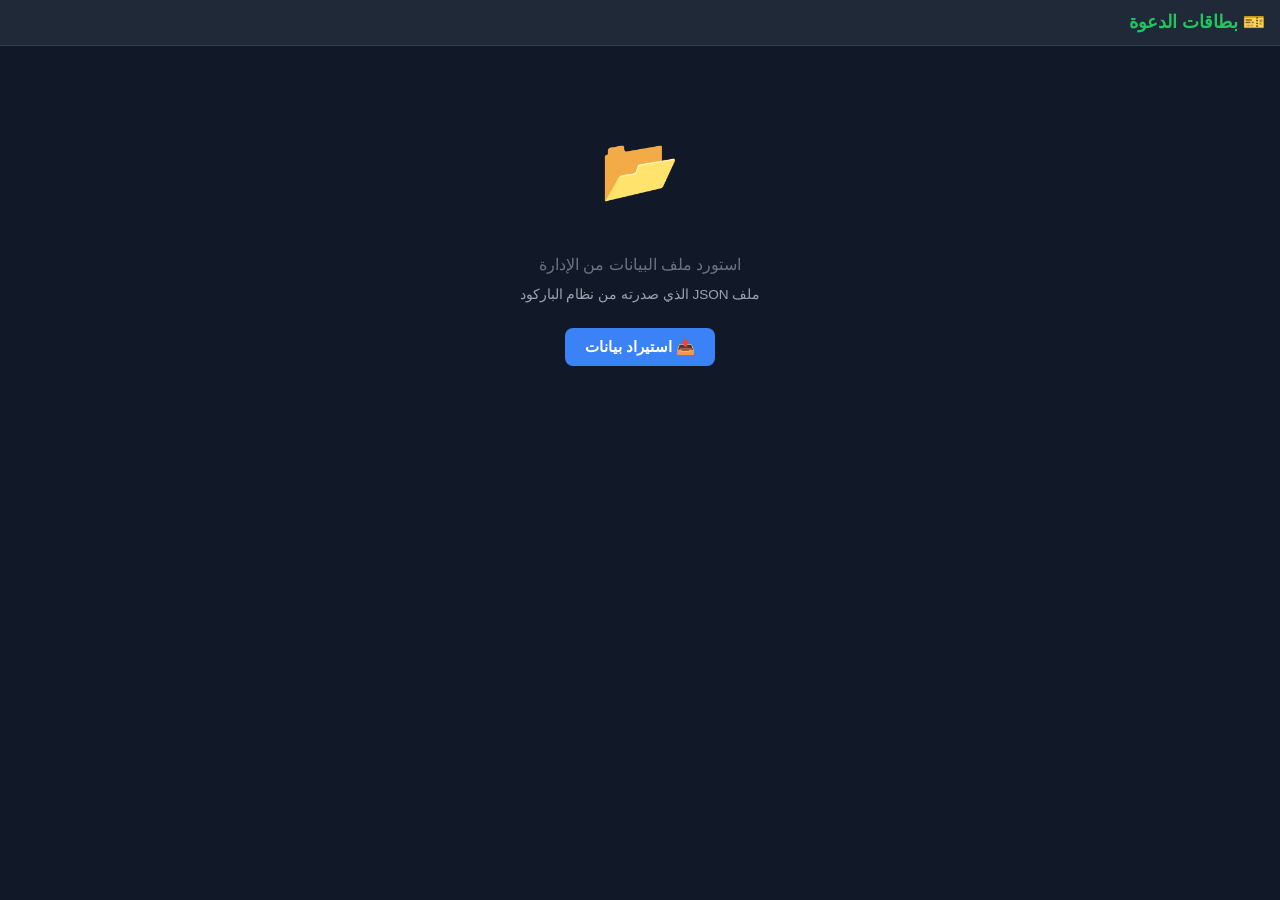
<file: client-cards.html>
<!DOCTYPE html>
<html lang="ar" dir="rtl">
<head>
  <meta charset="UTF-8">
  <meta name="viewport" content="width=device-width, initial-scale=1.0, maximum-scale=1.0, user-scalable=no">
  <title>بطاقات الدعوة</title>
  <style>
    * { box-sizing: border-box; margin: 0; padding: 0; }
    body { font-family: "Segoe UI", Tahoma, sans-serif; background: #111827; color: #fff; min-height: 100vh; direction: rtl; }
    .page { min-height: 100vh; display: flex; flex-direction: column; }
    .header-bar { display: flex; justify-content: space-between; align-items: center; padding: 12px 15px; background: #1f2937; border-bottom: 1px solid #374151; position: sticky; top: 0; z-index: 50; }
    .header-bar h1 { font-size: 1.1rem; color: #22c55e; }
    .content { flex: 1; padding: 15px; }
    .empty { text-align: center; color: #6b7280; padding: 60px 20px; line-height: 2; }
    .empty .icon { font-size: 4rem; margin-bottom: 15px; }
    .import-btn { padding: 10px 20px; background: #3b82f6; color: #fff; border: none; border-radius: 8px; font-size: 0.95rem; font-weight: 600; cursor: pointer; }
    .client-select { padding: 15px; border-bottom: 1px solid #374151; display: flex; gap: 10px; align-items: center; flex-wrap: wrap; }
    .client-select select { padding: 10px; border: 1px solid #374151; border-radius: 8px; background: #111827; color: #fff; font-size: 0.95rem; flex: 1; min-width: 150px; }
    .card-wrap { margin-bottom: 20px; text-align: center; background: #1f2937; border-radius: 12px; padding: 15px; }
    .card-header { display: flex; justify-content: space-between; align-items: center; margin-bottom: 10px; }
    .card-label { font-size: 0.9rem; font-weight: 600; color: #d1d5db; text-align: right; }
    .card-label .guest-badge { display: inline-block; background: #22c55e; color: #111827; padding: 2px 10px; border-radius: 12px; font-size: 0.8rem; font-weight: 700; margin-right: 8px; }
    .card-actions { display: flex; gap: 5px; }
    .card-actions button { width: auto; padding: 6px 14px; border: none; border-radius: 6px; font-size: 0.85rem; font-weight: 600; cursor: pointer; color: #fff; }
    .btn-share { background: #22c55e; }
    .btn-dl { background: #3b82f6; }
    .toast { position: fixed; bottom: 30px; left: 50%; transform: translateX(-50%); background: #22c55e; color: #fff; padding: 12px 24px; border-radius: 8px; font-weight: 600; z-index: 200; animation: toastIn 0.3s ease; }
    .toast.error { background: #ef4444; }
    @keyframes toastIn { from { bottom: -50px; opacity: 0; } to { bottom: 30px; opacity: 1; } }
    canvas { width: 100%; max-width: 320px; border-radius: 12px; box-shadow: 0 4px 20px rgba(0,0,0,0.3); }
    .stats { display: grid; grid-template-columns: repeat(2,1fr); gap: 10px; padding: 10px 15px; }
    .stat-box { background: #1f2937; border-radius: 12px; padding: 12px; text-align: center; }
    .stat-num { font-size: 1.4rem; font-weight: 700; color: #22c55e; }
    .stat-label { font-size: 0.75rem; color: #9ca3af; margin-top: 3px; }
  </style>
</head>
<body>
  <div id="app"><div style="text-align:center;padding:60px 20px;color:#9ca3af;line-height:2"><div style="font-size:4rem">🎫</div><div style="font-size:1.2rem;font-weight:600">بطاقات الدعوة</div><div style="font-size:0.85rem;margin-top:8px;color:#6b7280">جاري التحميل...</div></div></div>
  <script>var QRCode;!function(){function a(a){this.mode=c.MODE_8BIT_BYTE,this.data=a,this.parsedData=[];for(var b=[],d=0,e=this.data.length;e>d;d++){var f=this.data.charCodeAt(d);f>65536?(b[0]=240|(1835008&f)>>>18,b[1]=128|(258048&f)>>>12,b[2]=128|(4032&f)>>>6,b[3]=128|63&f):f>2048?(b[0]=224|(61440&f)>>>12,b[1]=128|(4032&f)>>>6,b[2]=128|63&f):f>128?(b[0]=192|(1984&f)>>>6,b[1]=128|63&f):b[0]=f,this.parsedData=this.parsedData.concat(b)}this.parsedData.length!=this.data.length&&(this.parsedData.unshift(191),this.parsedData.unshift(187),this.parsedData.unshift(239))}function b(a,b){this.typeNumber=a,this.errorCorrectLevel=b,this.modules=null,this.moduleCount=0,this.dataCache=null,this.dataList=[]}function i(a,b){if(void 0==a.length)throw new Error(a.length+"/"+b);for(var c=0;c<a.length&&0==a[c];)c++;this.num=new Array(a.length-c+b);for(var d=0;d<a.length-c;d++)this.num[d]=a[d+c]}function j(a,b){this.totalCount=a,this.dataCount=b}function k(){this.buffer=[],this.length=0}function m(){return"undefined"!=typeof CanvasRenderingContext2D}function n(){var a=!1,b=navigator.userAgent;return/android/i.test(b)&&(a=!0,aMat=b.toString().match(/android ([0-9]\\.[0-9])/i),aMat&&aMat[1]&&(a=parseFloat(aMat[1]))),a}function r(a,b){for(var c=1,e=s(a),f=0,g=l.length;g>=f;f++){var h=0;switch(b){case d.L:h=l[f][0];break;case d.M:h=l[f][1];break;case d.Q:h=l[f][2];break;case d.H:h=l[f][3]}if(h>=e)break;c++}if(c>l.length)throw new Error("Too long data");return c}function s(a){var b=encodeURI(a).toString().replace(/\\%[0-9a-fA-F]{2}/g,"a");return b.length+(b.length!=a?3:0)}a.prototype={getLength:function(){return this.parsedData.length},write:function(a){for(var b=0,c=this.parsedData.length;c>b;b++)a.put(this.parsedData[b],8)}},b.prototype={addData:function(b){var c=new a(b);this.dataList.push(c),this.dataCache=null},isDark:function(a,b){if(0>a||this.moduleCount<=a||0>b||this.moduleCount<=b)throw new Error(a+","+b);return this.modules[a][b]},getModuleCount:function(){return this.moduleCount},make:function(){this.makeImpl(!1,this.getBestMaskPattern())},makeImpl:function(a,c){this.moduleCount=4*this.typeNumber+17,this.modules=new Array(this.moduleCount);for(var d=0;d<this.moduleCount;d++){this.modules[d]=new Array(this.moduleCount);for(var e=0;e<this.moduleCount;e++)this.modules[d][e]=null}this.setupPositionProbePattern(0,0),this.setupPositionProbePattern(this.moduleCount-7,0),this.setupPositionProbePattern(0,this.moduleCount-7),this.setupPositionAdjustPattern(),this.setupTimingPattern(),this.setupTypeInfo(a,c),this.typeNumber>=7&&this.setupTypeNumber(a),null==this.dataCache&&(this.dataCache=b.createData(this.typeNumber,this.errorCorrectLevel,this.dataList)),this.mapData(this.dataCache,c)},setupPositionProbePattern:function(a,b){for(var c=-1;7>=c;c++)if(!(-1>=a+c||this.moduleCount<=a+c))for(var d=-1;7>=d;d++)-1>=b+d||this.moduleCount<=b+d||(this.modules[a+c][b+d]=c>=0&&6>=c&&(0==d||6==d)||d>=0&&6>=d&&(0==c||6==c)||c>=2&&4>=c&&d>=2&&4>=d?!0:!1)},getBestMaskPattern:function(){for(var a=0,b=0,c=0;8>c;c++){this.makeImpl(!0,c);var d=f.getLostPoint(this);(0==c||a>d)&&(a=d,b=c)}return b},createMovieClip:function(a,b,c){var d=a.createEmptyMovieClip(b,c),e=1;this.make();for(var f=0;f<this.modules.length;f++)for(var g=f*e,h=0;h<this.modules[f].length;h++){var i=h*e,j=this.modules[f][h];j&&(d.beginFill(0,100),d.moveTo(i,g),d.lineTo(i+e,g),d.lineTo(i+e,g+e),d.lineTo(i,g+e),d.endFill())}return d},setupTimingPattern:function(){for(var a=8;a<this.moduleCount-8;a++)null==this.modules[a][6]&&(this.modules[a][6]=0==a%2);for(var b=8;b<this.moduleCount-8;b++)null==this.modules[6][b]&&(this.modules[6][b]=0==b%2)},setupPositionAdjustPattern:function(){for(var a=f.getPatternPosition(this.typeNumber),b=0;b<a.length;b++)for(var c=0;c<a.length;c++){var d=a[b],e=a[c];if(null==this.modules[d][e])for(var g=-2;2>=g;g++)for(var h=-2;2>=h;h++)this.modules[d+g][e+h]=-2==g||2==g||-2==h||2==h||0==g&&0==h?!0:!1}},setupTypeNumber:function(a){for(var b=f.getBCHTypeNumber(this.typeNumber),c=0;18>c;c++){var d=!a&&1==(1&b>>c);this.modules[Math.floor(c/3)][c%3+this.moduleCount-8-3]=d}for(var c=0;18>c;c++){var d=!a&&1==(1&b>>c);this.modules[c%3+this.moduleCount-8-3][Math.floor(c/3)]=d}},setupTypeInfo:function(a,b){for(var c=this.errorCorrectLevel<<3|b,d=f.getBCHTypeInfo(c),e=0;15>e;e++){var g=!a&&1==(1&d>>e);6>e?this.modules[e][8]=g:8>e?this.modules[e+1][8]=g:this.modules[this.moduleCount-15+e][8]=g}for(var e=0;15>e;e++){var g=!a&&1==(1&d>>e);8>e?this.modules[8][this.moduleCount-e-1]=g:9>e?this.modules[8][15-e-1+1]=g:this.modules[8][15-e-1]=g}this.modules[this.moduleCount-8][8]=!a},mapData:function(a,b){for(var c=-1,d=this.moduleCount-1,e=7,g=0,h=this.moduleCount-1;h>0;h-=2)for(6==h&&h--;;){for(var i=0;2>i;i++)if(null==this.modules[d][h-i]){var j=!1;g<a.length&&(j=1==(1&a[g]>>>e));var k=f.getMask(b,d,h-i);k&&(j=!j),this.modules[d][h-i]=j,e--,-1==e&&(g++,e=7)}if(d+=c,0>d||this.moduleCount<=d){d-=c,c=-c;break}}}},b.PAD0=236,b.PAD1=17,b.createData=function(a,c,d){for(var e=j.getRSBlocks(a,c),g=new k,h=0;h<d.length;h++){var i=d[h];g.put(i.mode,4),g.put(i.getLength(),f.getLengthInBits(i.mode,a)),i.write(g)}for(var l=0,h=0;h<e.length;h++)l+=e[h].dataCount;if(g.getLengthInBits()>8*l)throw new Error("code length overflow. ("+g.getLengthInBits()+">"+8*l+")");for(g.getLengthInBits()+4<=8*l&&g.put(0,4);0!=g.getLengthInBits()%8;)g.putBit(!1);for(;;){if(g.getLengthInBits()>=8*l)break;if(g.put(b.PAD0,8),g.getLengthInBits()>=8*l)break;g.put(b.PAD1,8)}return b.createBytes(g,e)},b.createBytes=function(a,b){for(var c=0,d=0,e=0,g=new Array(b.length),h=new Array(b.length),j=0;j<b.length;j++){var k=b[j].dataCount,l=b[j].totalCount-k;d=Math.max(d,k),e=Math.max(e,l),g[j]=new Array(k);for(var m=0;m<g[j].length;m++)g[j][m]=255&a.buffer[m+c];c+=k;var n=f.getErrorCorrectPolynomial(l),o=new i(g[j],n.getLength()-1),p=o.mod(n);h[j]=new Array(n.getLength()-1);for(var m=0;m<h[j].length;m++){var q=m+p.getLength()-h[j].length;h[j][m]=q>=0?p.get(q):0}}for(var r=0,m=0;m<b.length;m++)r+=b[m].totalCount;for(var s=new Array(r),t=0,m=0;d>m;m++)for(var j=0;j<b.length;j++)m<g[j].length&&(s[t++]=g[j][m]);for(var m=0;e>m;m++)for(var j=0;j<b.length;j++)m<h[j].length&&(s[t++]=h[j][m]);return s};for(var c={MODE_NUMBER:1,MODE_ALPHA_NUM:2,MODE_8BIT_BYTE:4,MODE_KANJI:8},d={L:1,M:0,Q:3,H:2},e={PATTERN000:0,PATTERN001:1,PATTERN010:2,PATTERN011:3,PATTERN100:4,PATTERN101:5,PATTERN110:6,PATTERN111:7},f={PATTERN_POSITION_TABLE:[[],[6,18],[6,22],[6,26],[6,30],[6,34],[6,22,38],[6,24,42],[6,26,46],[6,28,50],[6,30,54],[6,32,58],[6,34,62],[6,26,46,66],[6,26,48,70],[6,26,50,74],[6,30,54,78],[6,30,56,82],[6,30,58,86],[6,34,62,90],[6,28,50,72,94],[6,26,50,74,98],[6,30,54,78,102],[6,28,54,80,106],[6,32,58,84,110],[6,30,58,86,114],[6,34,62,90,118],[6,26,50,74,98,122],[6,30,54,78,102,126],[6,26,52,78,104,130],[6,30,56,82,108,134],[6,34,60,86,112,138],[6,30,58,86,114,142],[6,34,62,90,118,146],[6,30,54,78,102,126,150],[6,24,50,76,102,128,154],[6,28,54,80,106,132,158],[6,32,58,84,110,136,162],[6,26,54,82,110,138,166],[6,30,58,86,114,142,170]],G15:1335,G18:7973,G15_MASK:21522,getBCHTypeInfo:function(a){for(var b=a<<10;f.getBCHDigit(b)-f.getBCHDigit(f.G15)>=0;)b^=f.G15<<f.getBCHDigit(b)-f.getBCHDigit(f.G15);return(a<<10|b)^f.G15_MASK},getBCHTypeNumber:function(a){for(var b=a<<12;f.getBCHDigit(b)-f.getBCHDigit(f.G18)>=0;)b^=f.G18<<f.getBCHDigit(b)-f.getBCHDigit(f.G18);return a<<12|b},getBCHDigit:function(a){for(var b=0;0!=a;)b++,a>>>=1;return b},getPatternPosition:function(a){return f.PATTERN_POSITION_TABLE[a-1]},getMask:function(a,b,c){switch(a){case e.PATTERN000:return 0==(b+c)%2;case e.PATTERN001:return 0==b%2;case e.PATTERN010:return 0==c%3;case e.PATTERN011:return 0==(b+c)%3;case e.PATTERN100:return 0==(Math.floor(b/2)+Math.floor(c/3))%2;case e.PATTERN101:return 0==b*c%2+b*c%3;case e.PATTERN110:return 0==(b*c%2+b*c%3)%2;case e.PATTERN111:return 0==(b*c%3+(b+c)%2)%2;default:throw new Error("bad maskPattern:"+a)}},getErrorCorrectPolynomial:function(a){for(var b=new i([1],0),c=0;a>c;c++)b=b.multiply(new i([1,g.gexp(c)],0));return b},getLengthInBits:function(a,b){if(b>=1&&10>b)switch(a){case c.MODE_NUMBER:return 10;case c.MODE_ALPHA_NUM:return 9;case c.MODE_8BIT_BYTE:return 8;case c.MODE_KANJI:return 8;default:throw new Error("mode:"+a)}else if(27>b)switch(a){case c.MODE_NUMBER:return 12;case c.MODE_ALPHA_NUM:return 11;case c.MODE_8BIT_BYTE:return 16;case c.MODE_KANJI:return 10;default:throw new Error("mode:"+a)}else{if(!(41>b))throw new Error("type:"+b);switch(a){case c.MODE_NUMBER:return 14;case c.MODE_ALPHA_NUM:return 13;case c.MODE_8BIT_BYTE:return 16;case c.MODE_KANJI:return 12;default:throw new Error("mode:"+a)}}},getLostPoint:function(a){for(var b=a.getModuleCount(),c=0,d=0;b>d;d++)for(var e=0;b>e;e++){for(var f=0,g=a.isDark(d,e),h=-1;1>=h;h++)if(!(0>d+h||d+h>=b))for(var i=-1;1>=i;i++)0>e+i||e+i>=b||(0!=h||0!=i)&&g==a.isDark(d+h,e+i)&&f++;f>5&&(c+=3+f-5)}for(var d=0;b-1>d;d++)for(var e=0;b-1>e;e++){var j=0;a.isDark(d,e)&&j++,a.isDark(d+1,e)&&j++,a.isDark(d,e+1)&&j++,a.isDark(d+1,e+1)&&j++,(0==j||4==j)&&(c+=3)}for(var d=0;b>d;d++)for(var e=0;b-6>e;e++)a.isDark(d,e)&&!a.isDark(d,e+1)&&a.isDark(d,e+2)&&a.isDark(d,e+3)&&a.isDark(d,e+4)&&!a.isDark(d,e+5)&&a.isDark(d,e+6)&&(c+=40);for(var e=0;b>e;e++)for(var d=0;b-6>d;d++)a.isDark(d,e)&&!a.isDark(d+1,e)&&a.isDark(d+2,e)&&a.isDark(d+3,e)&&a.isDark(d+4,e)&&!a.isDark(d+5,e)&&a.isDark(d+6,e)&&(c+=40);for(var k=0,e=0;b>e;e++)for(var d=0;b>d;d++)a.isDark(d,e)&&k++;var l=Math.abs(100*k/b/b-50)/5;return c+=10*l}},g={glog:function(a){if(1>a)throw new Error("glog("+a+")");return g.LOG_TABLE[a]},gexp:function(a){for(;0>a;)a+=255;for(;a>=256;)a-=255;return g.EXP_TABLE[a]},EXP_TABLE:new Array(256),LOG_TABLE:new Array(256)},h=0;8>h;h++)g.EXP_TABLE[h]=1<<h;for(var h=8;256>h;h++)g.EXP_TABLE[h]=g.EXP_TABLE[h-4]^g.EXP_TABLE[h-5]^g.EXP_TABLE[h-6]^g.EXP_TABLE[h-8];for(var h=0;255>h;h++)g.LOG_TABLE[g.EXP_TABLE[h]]=h;i.prototype={get:function(a){return this.num[a]},getLength:function(){return this.num.length},multiply:function(a){for(var b=new Array(this.getLength()+a.getLength()-1),c=0;c<this.getLength();c++)for(var d=0;d<a.getLength();d++)b[c+d]^=g.gexp(g.glog(this.get(c))+g.glog(a.get(d)));return new i(b,0)},mod:function(a){if(this.getLength()-a.getLength()<0)return this;for(var b=g.glog(this.get(0))-g.glog(a.get(0)),c=new Array(this.getLength()),d=0;d<this.getLength();d++)c[d]=this.get(d);for(var d=0;d<a.getLength();d++)c[d]^=g.gexp(g.glog(a.get(d))+b);return new i(c,0).mod(a)}},j.RS_BLOCK_TABLE=[[1,26,19],[1,26,16],[1,26,13],[1,26,9],[1,44,34],[1,44,28],[1,44,22],[1,44,16],[1,70,55],[1,70,44],[2,35,17],[2,35,13],[1,100,80],[2,50,32],[2,50,24],[4,25,9],[1,134,108],[2,67,43],[2,33,15,2,34,16],[2,33,11,2,34,12],[2,86,68],[4,43,27],[4,43,19],[4,43,15],[2,98,78],[4,49,31],[2,32,14,4,33,15],[4,39,13,1,40,14],[2,121,97],[2,60,38,2,61,39],[4,40,18,2,41,19],[4,40,14,2,41,15],[2,146,116],[3,58,36,2,59,37],[4,36,16,4,37,17],[4,36,12,4,37,13],[2,86,68,2,87,69],[4,69,43,1,70,44],[6,43,19,2,44,20],[6,43,15,2,44,16],[4,101,81],[1,80,50,4,81,51],[4,50,22,4,51,23],[3,36,12,8,37,13],[2,116,92,2,117,93],[6,58,36,2,59,37],[4,46,20,6,47,21],[7,42,14,4,43,15],[4,133,107],[8,59,37,1,60,38],[8,44,20,4,45,21],[12,33,11,4,34,12],[3,145,115,1,146,116],[4,64,40,5,65,41],[11,36,16,5,37,17],[11,36,12,5,37,13],[5,109,87,1,110,88],[5,65,41,5,66,42],[5,54,24,7,55,25],[11,36,12],[5,122,98,1,123,99],[7,73,45,3,74,46],[15,43,19,2,44,20],[3,45,15,13,46,16],[1,135,107,5,136,108],[10,74,46,1,75,47],[1,50,22,15,51,23],[2,42,14,17,43,15],[5,150,120,1,151,121],[9,69,43,4,70,44],[17,50,22,1,51,23],[2,42,14,19,43,15],[3,141,113,4,142,114],[3,70,44,11,71,45],[17,47,21,4,48,22],[9,39,13,16,40,14],[3,135,107,5,136,108],[3,67,41,13,68,42],[15,54,24,5,55,25],[15,43,15,10,44,16],[4,144,116,4,145,117],[17,68,42],[17,50,22,6,51,23],[19,46,16,6,47,17],[2,139,111,7,140,112],[17,74,46],[7,54,24,16,55,25],[34,37,13],[4,151,121,5,152,122],[4,75,47,14,76,48],[11,54,24,14,55,25],[16,45,15,14,46,16],[6,147,117,4,148,118],[6,73,45,14,74,46],[11,54,24,16,55,25],[30,46,16,2,47,17],[8,132,106,4,133,107],[8,75,47,13,76,48],[7,54,24,22,55,25],[22,45,15,13,46,16],[10,142,114,2,143,115],[19,74,46,4,75,47],[28,50,22,6,51,23],[33,46,16,4,47,17],[8,152,122,4,153,123],[22,73,45,3,74,46],[8,53,23,26,54,24],[12,45,15,28,46,16],[3,147,117,10,148,118],[3,73,45,23,74,46],[4,54,24,31,55,25],[11,45,15,31,46,16],[7,146,116,7,147,117],[21,73,45,7,74,46],[1,53,23,37,54,24],[19,45,15,26,46,16],[5,145,115,10,146,116],[19,75,47,10,76,48],[15,54,24,25,55,25],[23,45,15,25,46,16],[13,145,115,3,146,116],[2,74,46,29,75,47],[42,54,24,1,55,25],[23,45,15,28,46,16],[17,145,115],[10,74,46,23,75,47],[10,54,24,35,55,25],[19,45,15,35,46,16],[17,145,115,1,146,116],[14,74,46,21,75,47],[29,54,24,19,55,25],[11,45,15,46,46,16],[13,145,115,6,146,116],[14,74,46,23,75,47],[44,54,24,7,55,25],[59,46,16,1,47,17],[12,151,121,7,152,122],[12,75,47,26,76,48],[39,54,24,14,55,25],[22,45,15,41,46,16],[6,151,121,14,152,122],[6,75,47,34,76,48],[46,54,24,10,55,25],[2,45,15,64,46,16],[17,152,122,4,153,123],[29,74,46,14,75,47],[49,54,24,10,55,25],[24,45,15,46,46,16],[4,152,122,18,153,123],[13,74,46,32,75,47],[48,54,24,14,55,25],[42,45,15,32,46,16],[20,147,117,4,148,118],[40,75,47,7,76,48],[43,54,24,22,55,25],[10,45,15,67,46,16],[19,148,118,6,149,119],[18,75,47,31,76,48],[34,54,24,34,55,25],[20,45,15,61,46,16]],j.getRSBlocks=function(a,b){var c=j.getRsBlockTable(a,b);if(void 0==c)throw new Error("bad rs block @ typeNumber:"+a+"/errorCorrectLevel:"+b);for(var d=c.length/3,e=[],f=0;d>f;f++)for(var g=c[3*f+0],h=c[3*f+1],i=c[3*f+2],k=0;g>k;k++)e.push(new j(h,i));return e},j.getRsBlockTable=function(a,b){switch(b){case d.L:return j.RS_BLOCK_TABLE[4*(a-1)+0];case d.M:return j.RS_BLOCK_TABLE[4*(a-1)+1];case d.Q:return j.RS_BLOCK_TABLE[4*(a-1)+2];case d.H:return j.RS_BLOCK_TABLE[4*(a-1)+3];default:return void 0}},k.prototype={get:function(a){var b=Math.floor(a/8);return 1==(1&this.buffer[b]>>>7-a%8)},put:function(a,b){for(var c=0;b>c;c++)this.putBit(1==(1&a>>>b-c-1))},getLengthInBits:function(){return this.length},putBit:function(a){var b=Math.floor(this.length/8);this.buffer.length<=b&&this.buffer.push(0),a&&(this.buffer[b]|=128>>>this.length%8),this.length++}};var l=[[17,14,11,7],[32,26,20,14],[53,42,32,24],[78,62,46,34],[106,84,60,44],[134,106,74,58],[154,122,86,64],[192,152,108,84],[230,180,130,98],[271,213,151,119],[321,251,177,137],[367,287,203,155],[425,331,241,177],[458,362,258,194],[520,412,292,220],[586,450,322,250],[644,504,364,280],[718,560,394,310],[792,624,442,338],[858,666,482,382],[929,711,509,403],[1003,779,565,439],[1091,857,611,461],[1171,911,661,511],[1273,997,715,535],[1367,1059,751,593],[1465,1125,805,625],[1528,1190,868,658],[1628,1264,908,698],[1732,1370,982,742],[1840,1452,1030,790],[1952,1538,1112,842],[2068,1628,1168,898],[2188,1722,1228,958],[2303,1809,1283,983],[2431,1911,1351,1051],[2563,1989,1423,1093],[2699,2099,1499,1139],[2809,2213,1579,1219],[2953,2331,1663,1273]],o=function(){var a=function(a,b){this._el=a,this._htOption=b};return a.prototype.draw=function(a){function g(a,b){var c=document.createElementNS("http://www.w3.org/2000/svg",a);for(var d in b)b.hasOwnProperty(d)&&c.setAttribute(d,b[d]);return c}var b=this._htOption,c=this._el,d=a.getModuleCount();Math.floor(b.width/d),Math.floor(b.height/d),this.clear();var h=g("svg",{viewBox:"0 0 "+String(d)+" "+String(d),width:"100%",height:"100%",fill:b.colorLight});h.setAttributeNS("http://www.w3.org/2000/xmlns/","xmlns:xlink","http://www.w3.org/1999/xlink"),c.appendChild(h),h.appendChild(g("rect",{fill:b.colorDark,width:"1",height:"1",id:"template"}));for(var i=0;d>i;i++)for(var j=0;d>j;j++)if(a.isDark(i,j)){var k=g("use",{x:String(i),y:String(j)});k.setAttributeNS("http://www.w3.org/1999/xlink","href","#template"),h.appendChild(k)}},a.prototype.clear=function(){for(;this._el.hasChildNodes();)this._el.removeChild(this._el.lastChild)},a}(),p="svg"===document.documentElement.tagName.toLowerCase(),q=p?o:m()?function(){function a(){this._elImage.src=this._elCanvas.toDataURL("image/png"),this._elImage.style.display="block",this._elCanvas.style.display="none"}function d(a,b){var c=this;if(c._fFail=b,c._fSuccess=a,null===c._bSupportDataURI){var d=document.createElement("img"),e=function(){c._bSupportDataURI=!1,c._fFail&&_fFail.call(c)},f=function(){c._bSupportDataURI=!0,c._fSuccess&&c._fSuccess.call(c)};return d.onabort=e,d.onerror=e,d.onload=f,d.src="[data-uri]",void 0}c._bSupportDataURI===!0&&c._fSuccess?c._fSuccess.call(c):c._bSupportDataURI===!1&&c._fFail&&c._fFail.call(c)}if(this._android&&this._android<=2.1){var b=1/window.devicePixelRatio,c=CanvasRenderingContext2D.prototype.drawImage;CanvasRenderingContext2D.prototype.drawImage=function(a,d,e,f,g,h,i,j){if("nodeName"in a&&/img/i.test(a.nodeName))for(var l=arguments.length-1;l>=1;l--)arguments[l]=arguments[l]*b;else"undefined"==typeof j&&(arguments[1]*=b,arguments[2]*=b,arguments[3]*=b,arguments[4]*=b);c.apply(this,arguments)}}var e=function(a,b){this._bIsPainted=!1,this._android=n(),this._htOption=b,this._elCanvas=document.createElement("canvas"),this._elCanvas.width=b.width,this._elCanvas.height=b.height,a.appendChild(this._elCanvas),this._el=a,this._oContext=this._elCanvas.getContext("2d"),this._bIsPainted=!1,this._elImage=document.createElement("img"),this._elImage.style.display="none",this._el.appendChild(this._elImage),this._bSupportDataURI=null};return e.prototype.draw=function(a){var b=this._elImage,c=this._oContext,d=this._htOption,e=a.getModuleCount(),f=d.width/e,g=d.height/e,h=Math.round(f),i=Math.round(g);b.style.display="none",this.clear();for(var j=0;e>j;j++)for(var k=0;e>k;k++){var l=a.isDark(j,k),m=k*f,n=j*g;c.strokeStyle=l?d.colorDark:d.colorLight,c.lineWidth=1,c.fillStyle=l?d.colorDark:d.colorLight,c.fillRect(m,n,f,g),c.strokeRect(Math.floor(m)+.5,Math.floor(n)+.5,h,i),c.strokeRect(Math.ceil(m)-.5,Math.ceil(n)-.5,h,i)}this._bIsPainted=!0},e.prototype.makeImage=function(){this._bIsPainted&&d.call(this,a)},e.prototype.isPainted=function(){return this._bIsPainted},e.prototype.clear=function(){this._oContext.clearRect(0,0,this._elCanvas.width,this._elCanvas.height),this._bIsPainted=!1},e.prototype.round=function(a){return a?Math.floor(1e3*a)/1e3:a},e}():function(){var a=function(a,b){this._el=a,this._htOption=b};return a.prototype.draw=function(a){for(var b=this._htOption,c=this._el,d=a.getModuleCount(),e=Math.floor(b.width/d),f=Math.floor(b.height/d),g=[\'<table style="border:0;border-collapse:collapse;">\'],h=0;d>h;h++){g.push("<tr>");for(var i=0;d>i;i++)g.push(\'<td style="border:0;border-collapse:collapse;padding:0;margin:0;width:\'+e+"px;height:"+f+"px;background-color:"+(a.isDark(h,i)?b.colorDark:b.colorLight)+\</script>
  <script>
    let invitations = [];
    let clients = [];
    let selectedClient = null;



    function render() {
      const app = document.getElementById('app');
      if (invitations.length === 0) {
        app.innerHTML = `
          <div class="page">
            <div class="header-bar"><h1>🎫 بطاقات الدعوة</h1><div></div></div>
            <div class="empty">
              <div class="icon">📂</div>
              <p>استورد ملف البيانات من الإدارة</p>
              <p style="font-size:0.85rem;color:#9ca3af">ملف JSON الذي صدرته من نظام الباركود</p>
              <input type="file" id="importFile" accept=".json" onchange="importData(event)" style="display:none">
              <button class="import-btn" onclick="document.getElementById('importFile').click()" style="margin-top:20px">📤 استيراد بيانات</button>
            </div>
          </div>
        `;
        return;
      }

      const clientIds = [...new Set(invitations.map(i => i.client_id).filter(Boolean))];
      if (!selectedClient || !clientIds.includes(selectedClient)) {
        selectedClient = clientIds[0] || null;
      }

      const filtered = selectedClient ? invitations.filter(i => i.client_id == selectedClient) : invitations;
      const total = filtered.length;
      const guests = filtered.reduce((s,i) => s + (i.allowed_count || 0), 0);
      const clientName = filtered[0]?.client_name || 'all';

      app.innerHTML = `
        <div class="page">
          <div class="header-bar"><h1>🎫 ${clientName}</h1>
            <div style="display:flex;gap:5px">
              <input type="file" id="importFile" accept=".json" onchange="importData(event)" style="display:none">
              <button class="import-btn" onclick="document.getElementById('importFile').click()">📤</button>
            </div>
          </div>
          ${clientIds.length > 1 ? `
          <div class="client-select">
            <select onchange="selectedClient=Number(this.value);render()">
              ${clientIds.map(cid => {
                const c = clients.find(cl => cl.id == cid);
                return `<option value="${cid}" ${cid==selectedClient?'selected':''}>${c?.name || 'بدون اسم'}</option>`;
              }).join('')}
            </select>
          </div>` : ''}
          <div class="stats">
            <div class="stat-box"><div class="stat-num">${total}</div><div class="stat-label">البطاقات</div></div>
            <div class="stat-box"><div class="stat-num">${guests}</div><div class="stat-label">المدعوين</div></div>
          </div>
          <div class="content" id="cardsContainer"></div>
        </div>
      `;

      const container = document.getElementById('cardsContainer');
      filtered.forEach(inv => {
        const wrapper = document.createElement('div');
        wrapper.className = 'card-wrap';
        const seq = inv.seq_number ? inv.seq_number + '- ' : '';
        const label = seq + inv.code + (inv.guest_name ? ' 👤 ' + inv.guest_name : '');
        const guestBadge = '👥 ' + inv.allowed_count;
        wrapper.innerHTML = `
          <div class="card-header">
            <span class="card-label">${label} <span class="guest-badge">${guestBadge}</span></span>
            <div class="card-actions">
              <button class="btn-share" onclick="shareCard(${inv.id})">📤</button>
              <button class="btn-dl" onclick="downloadCard(${inv.id})">⬇️</button>
            </div>
          </div>
          <div class="card-canvas" data-invid="${inv.id}"></div>
        `;
        container.appendChild(wrapper);
        renderCard(inv, wrapper.querySelector('.card-canvas'));
      });
    }

    function importData(event) {
      const file = event.target.files[0];
      if (!file) return;
      const reader = new FileReader();
      reader.onload = (e) => {
        try {
          const data = JSON.parse(e.target.result);
          invitations = data.invitations || [];
          clients = data.clients || [];
          toast('تم الاستيراد - ' + invitations.length + ' بطاقة');
          render();
        } catch(e) { toast('خطأ في الملف', true); }
      };
      reader.readAsText(file);
      event.target.value = '';
    }

    function codeBarcodeText(inv) {
      return 'CODE-' + (inv.seq_number ? inv.seq_number + '-' : '') + inv.code + '|ALLOWED-' + inv.allowed_count;
    }

    function codeDisplayText(inv) {
      return (inv.seq_number || '') ? inv.seq_number + '- ' + inv.code : inv.code;
    }

    function getSettings() {
      try {
        return {
          qrColor: localStorage.getItem('cardQrColor') || '#000000',
          fontFamily: localStorage.getItem('cardFont') || 'Arial',
          fontColor: localStorage.getItem('cardFontColor') || '#1a1a1a',
        };
      } catch(e) {
        return { qrColor: '#000000', fontFamily: 'Arial', fontColor: '#1a1a1a' };
      }
    }

    function renderCard(inv, container) {
      const settings = getSettings();
      const qrSize = 200, pad = Math.round(qrSize * 0.1);
      const fontSize = Math.round(qrSize * 0.08);
      const hasName = !!inv.guest_name;
      const W = Math.max(qrSize + pad * 2, 250);
      const H = pad + qrSize + (hasName ? fontSize * 2 : 0) + fontSize + pad;
      const canvas = document.createElement('canvas');
      canvas.width = W; canvas.height = H;
      container.appendChild(canvas);
      const ctx = canvas.getContext('2d');
      ctx.fillStyle = '#ffffff';
      ctx.fillRect(0, 0, W, H);
      const qrX = (W - qrSize) / 2;
      let qrY = pad;
      const tmp = document.createElement('div');
      tmp.style.cssText = 'position:absolute;left:-9999px';
      document.body.appendChild(tmp);
      const qrInstance = new QRCode(tmp, {
        text: codeBarcodeText(inv), width: qrSize, height: qrSize,
        colorDark: settings.qrColor, colorLight: '#ffffff'
      });
      const model = qrInstance._oQRCode || Object.values(qrInstance).find(v => v && typeof v.getModuleCount === 'function');
      if (model) {
        const count = model.getModuleCount();
        const cellSize = qrSize / (count + 8);
        const margin = Math.round(4 * cellSize);
        for (let row = 0; row < count; row++)
          for (let col = 0; col < count; col++)
            if (model.isDark(row, col)) {
              ctx.fillStyle = settings.qrColor;
              ctx.fillRect(qrX + margin + col * cellSize, qrY + margin + row * cellSize, Math.ceil(cellSize), Math.ceil(cellSize));
            }
      }
      document.body.removeChild(tmp);
      if (inv.guest_name) {
        ctx.fillStyle = settings.fontColor;
        ctx.textAlign = 'center';
        ctx.font = 'bold ' + fontSize + 'px ' + settings.fontFamily;
        ctx.fillText(inv.guest_name, W/2, qrY - Math.round(fontSize * 0.5));
      }
      ctx.fillStyle = settings.fontColor;
      ctx.textAlign = 'center';
      ctx.font = 'bold ' + Math.round(fontSize * 0.7) + 'px monospace';
      ctx.fillText(codeDisplayText(inv), W/2, qrY + qrSize + Math.round(fontSize * 0.8));
    }

    function getFileName(id) {
      const inv = invitations.find(i => i.id == id);
      if (!inv) return 'invite';
      return (inv.seq_number ? inv.seq_number + '- ' : '') + inv.code;
    }

    function downloadCard(id) {
      const canvas = document.querySelector('.card-canvas[data-invid="' + id + '"] canvas');
      if (!canvas) return;
      const link = document.createElement('a');
      link.download = getFileName(id) + '.png';
      link.href = canvas.toDataURL('image/png');
      link.click();
      toast('تم التحميل');
    }

    function shareCard(id) {
      const canvas = document.querySelector('.card-canvas[data-invid="' + id + '"] canvas');
      if (!canvas) return;
      const name = getFileName(id);
      canvas.toBlob(blob => {
        if (navigator.share && navigator.canShare({ files: [new File([blob], name + '.png', { type: 'image/png' })] })) {
          navigator.share({ title: 'بطاقة دعوة', files: [new File([blob], name + '.png', { type: 'image/png' })] }).catch(() => {});
        } else {
          const link = document.createElement('a');
          link.download = name + '.png';
          link.href = canvas.toDataURL('image/png');
          link.click();
          toast('تم التحميل');
        }
      });
    }

    function toast(msg, err) {
      const t = document.createElement('div');
      t.className = 'toast' + (err ? ' error' : '');
      t.textContent = msg;
      document.body.appendChild(t);
      setTimeout(() => t.remove(), 2500);
    }

    render();
  </script>
</body>
</html>
</file>
